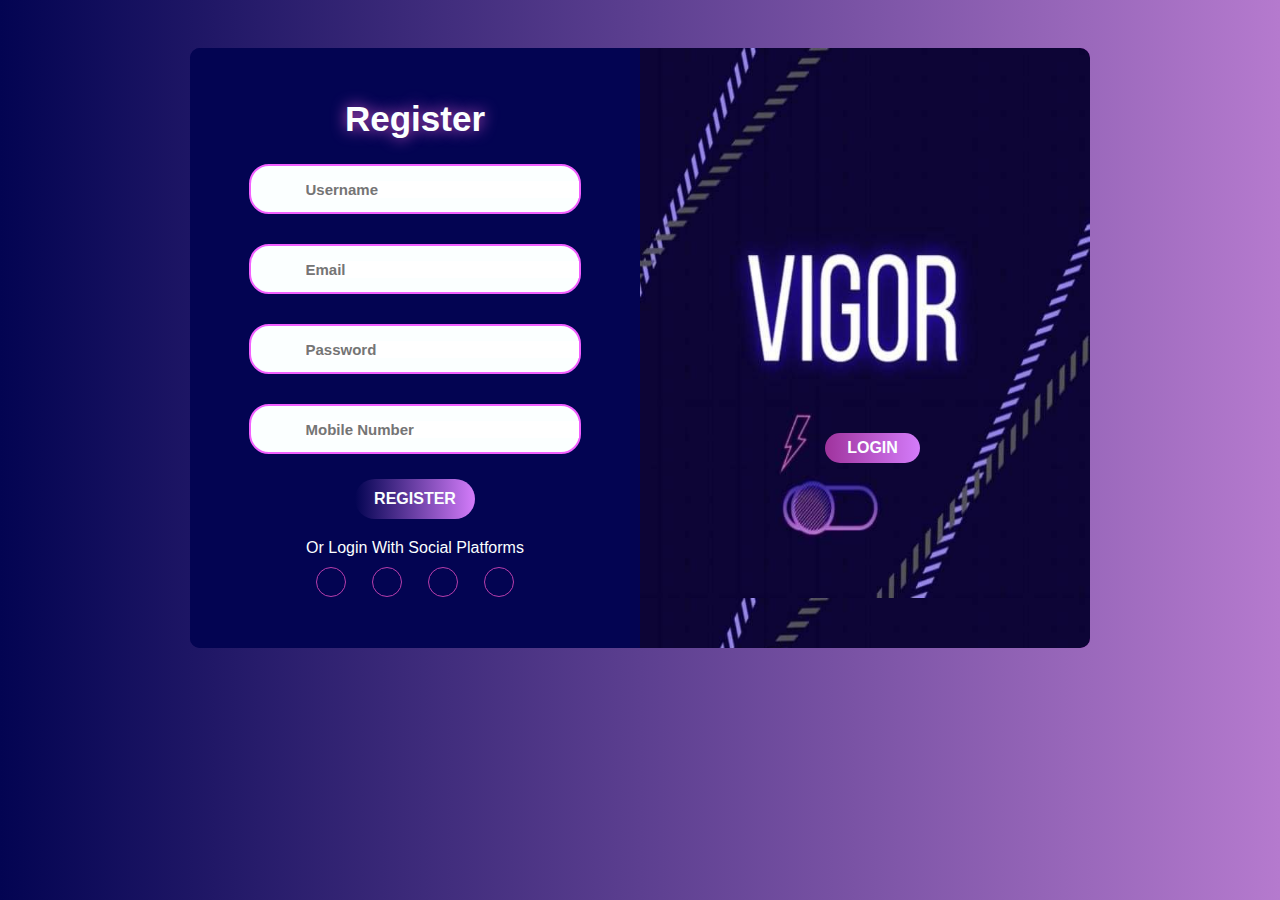
<file: Join.html>
<!DOCTYPE html>
<html>

<head>
    <meta charset="UtF-8" />
    <title> Vigor Fitness Academy </title>
    <meta name="Description" content="This is our fitness academy " />
    <style>
    </style>
    <script></script>
    <link rel="stylesheet " href="log.css">
    <link rel="stylesheet" href="https://use.fontawesome.com/releases/v5.15.4/css/all.css"
        integrity="sha384-DyZ88mC6Up2uqS4h/KRgHuoeGwBcD4Ng9SiP4dIRy0EXTlnuz47vAwmeGwVChigm" crossorigin="anonymous" />
    <title>Vigor Form</title>
</head>

<body>
    <div class="container" id="main">

        <form onsubmit="return validation()" method="Post" action="send.php " name="regform" id="form"
            class="form-Register">
            <h2 class="title"> Register </h2>
            <div class="input-field">
                <i class="fas fa-user"></i>
                <input type="text " name="username" placeholder="Username" id="username" required>

            </div>
            <div class="input-field">
                <i class="fas fa-envelope"></i>
                <input type="email " name=" email" placeholder="Email" id="Email" required>
            </div>
            <div class="input-field">
                <i class="fas fa-lock"></i>
                <input type="password" name="password" placeholder="Password" id="password" required>

            </div>
            <div class="input-field">
                <i class="fas fa-mobile-alt"></i>
                <input type="text" name="mobile" placeholder="Mobile Number" required>

            </div>

            <input type="submit" value="Register" class="LB">
            <p class="social"> Or Login With Social Platforms</p>
            <div class="social-media">
                <a href="#" class="social-icon">
                    <i class="fab fa-facebook"></i>
                </a>
                <a href="#" class="social-icon">
                    <i class="fab fa-twitter"></i>
                </a>
                <a href="#" class="social-icon">
                    <i class="fab fa-instagram"></i>
                </a>
                <a href="#" class="social-icon">
                    <i class="fab fa-google"></i>
                </a>
            </div>
        </form>

        <form action="" class="form-Login">
            <h2 class="title"> Login </h2>
            <div class="input-field">
                <i class="fas fa-user"></i>
                <input type="text " name="username" placeholder="Username" required>
            </div>
            <div class="input-field">
                <i class="fas fa-lock"></i>
                <input type="password" name="password" placeholder="Password" required>
            </div>
            <p class="forgrt"> Forget Password ? </p>
            <input type="submit" value="Login" class="LB">
            <p class="social"> Or Login With Social Platforms</p>
            <div class="social-media">
                <a href="#" class="social-icon">
                    <i class="fab fa-facebook"></i>
                </a>
                <a href="#" class="social-icon">
                    <i class="fab fa-twitter"></i>
                </a>
                <a href="#" class="social-icon">
                    <i class="fab fa-instagram"></i>
                </a>
                <a href="#" class="social-icon">
                    <i class="fab fa-google"></i>
                </a>
            </div>
        </form>

        <div class="overrelay-container">
            <div class="overrelay">
                <div class="over-right">
                    <button id="Register"> Register </button>
                </div>
                <div class="over-left">

                    <button id="Login"> Login </button>
                </div>


            </div>
        </div>



    </div>


















    <script src="log.js">

    </script>
</body>

</html>
</file>
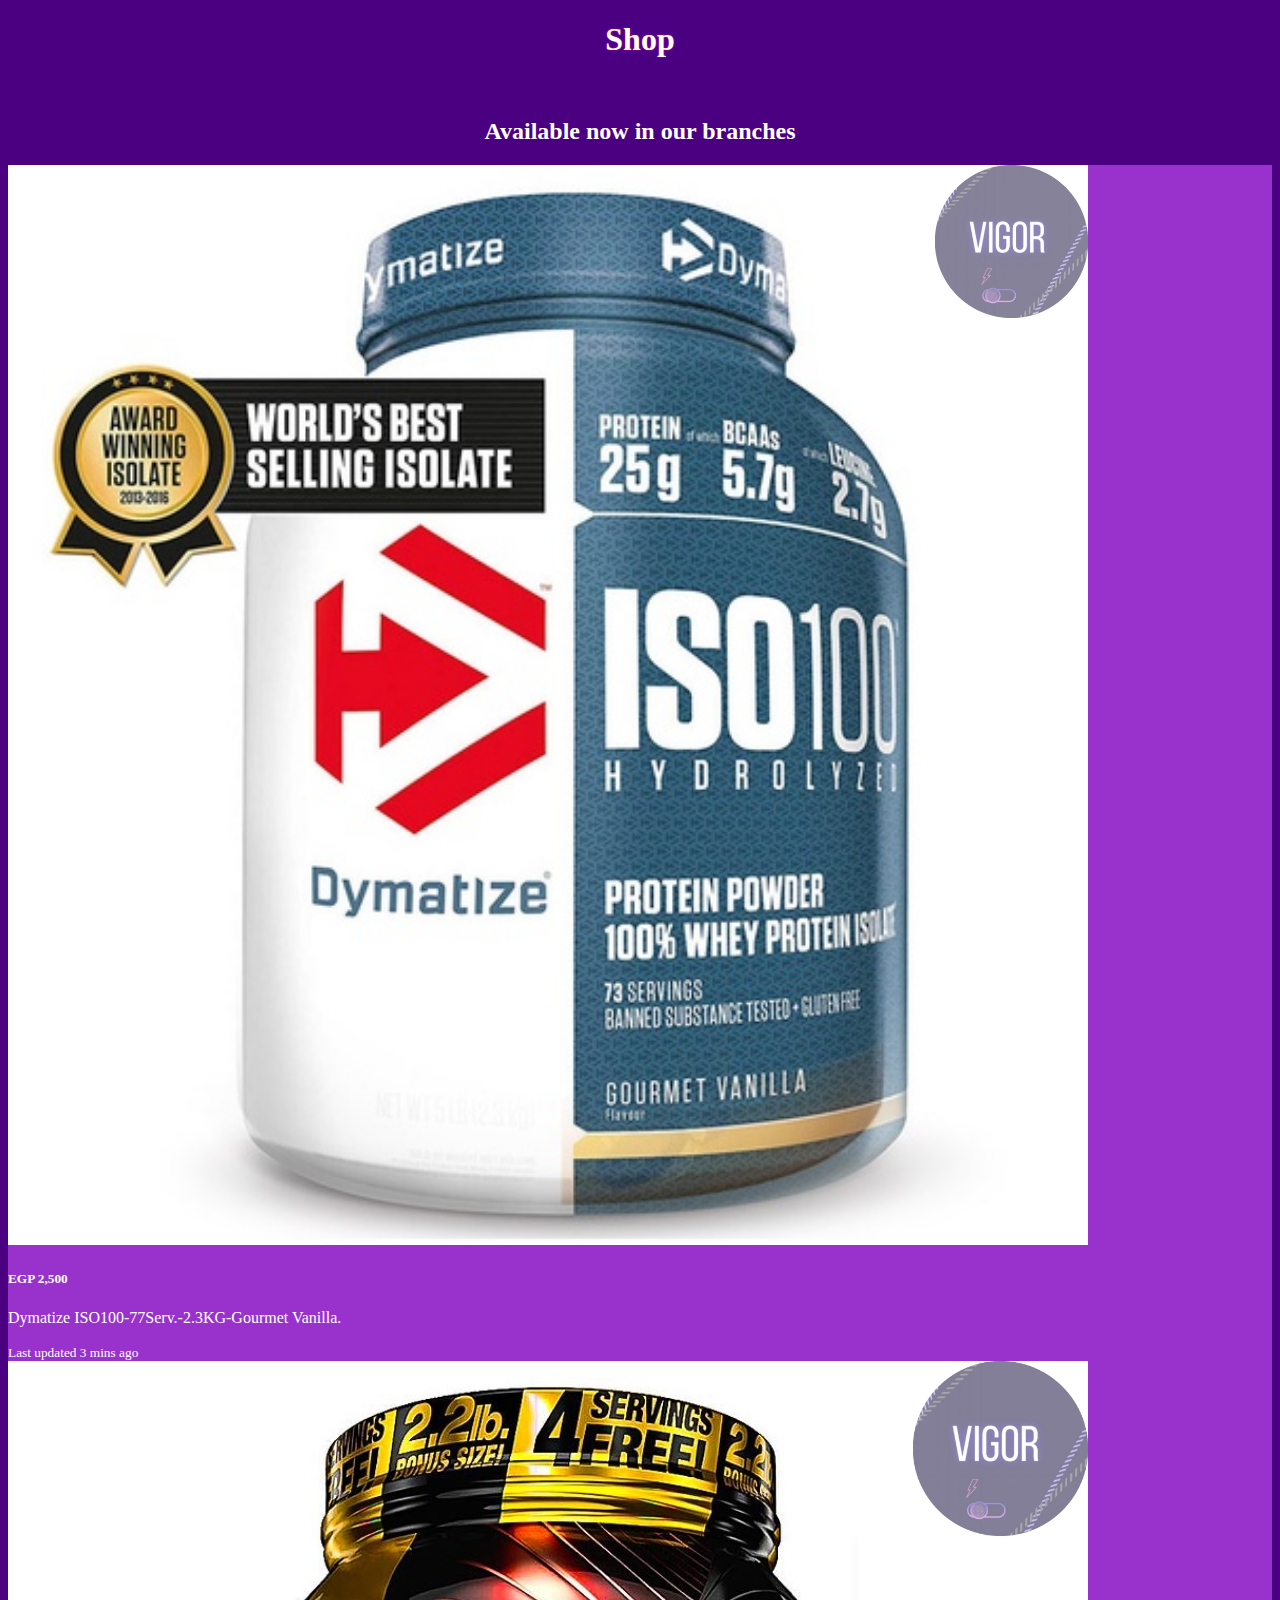
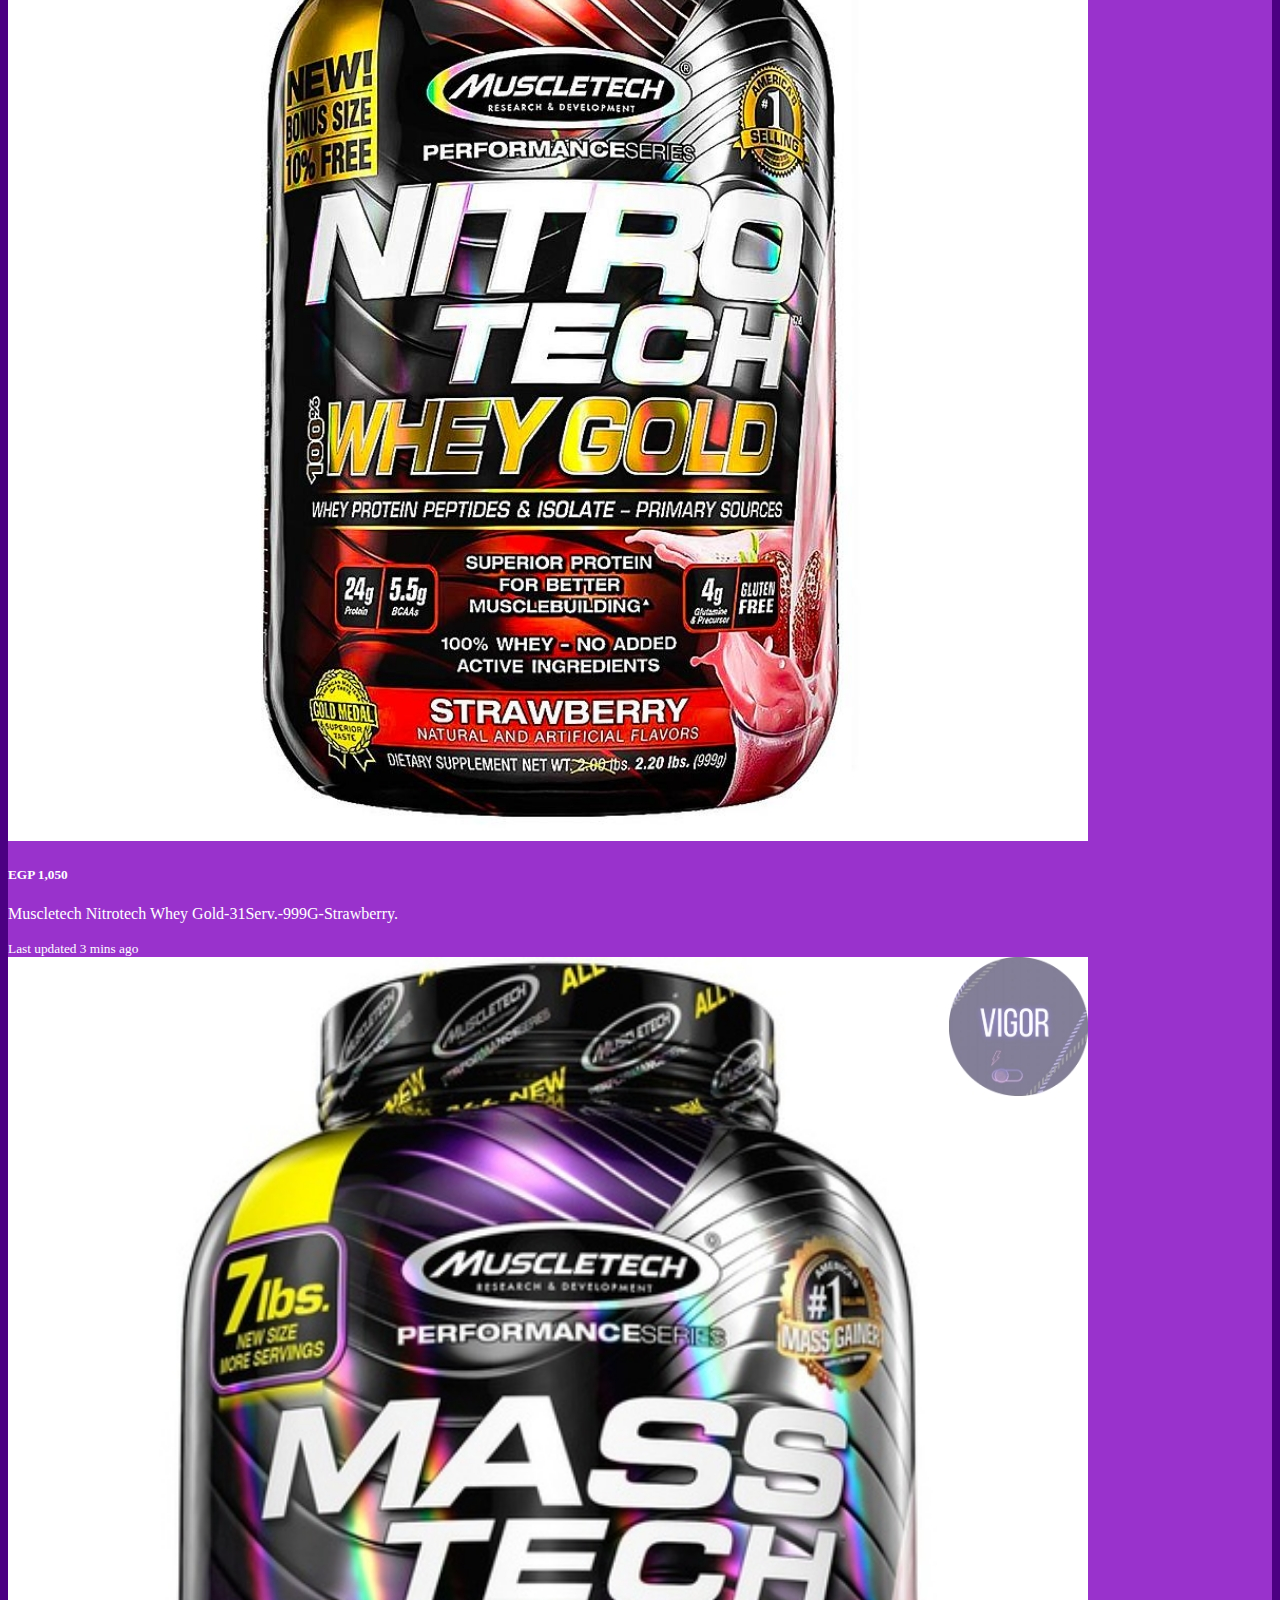
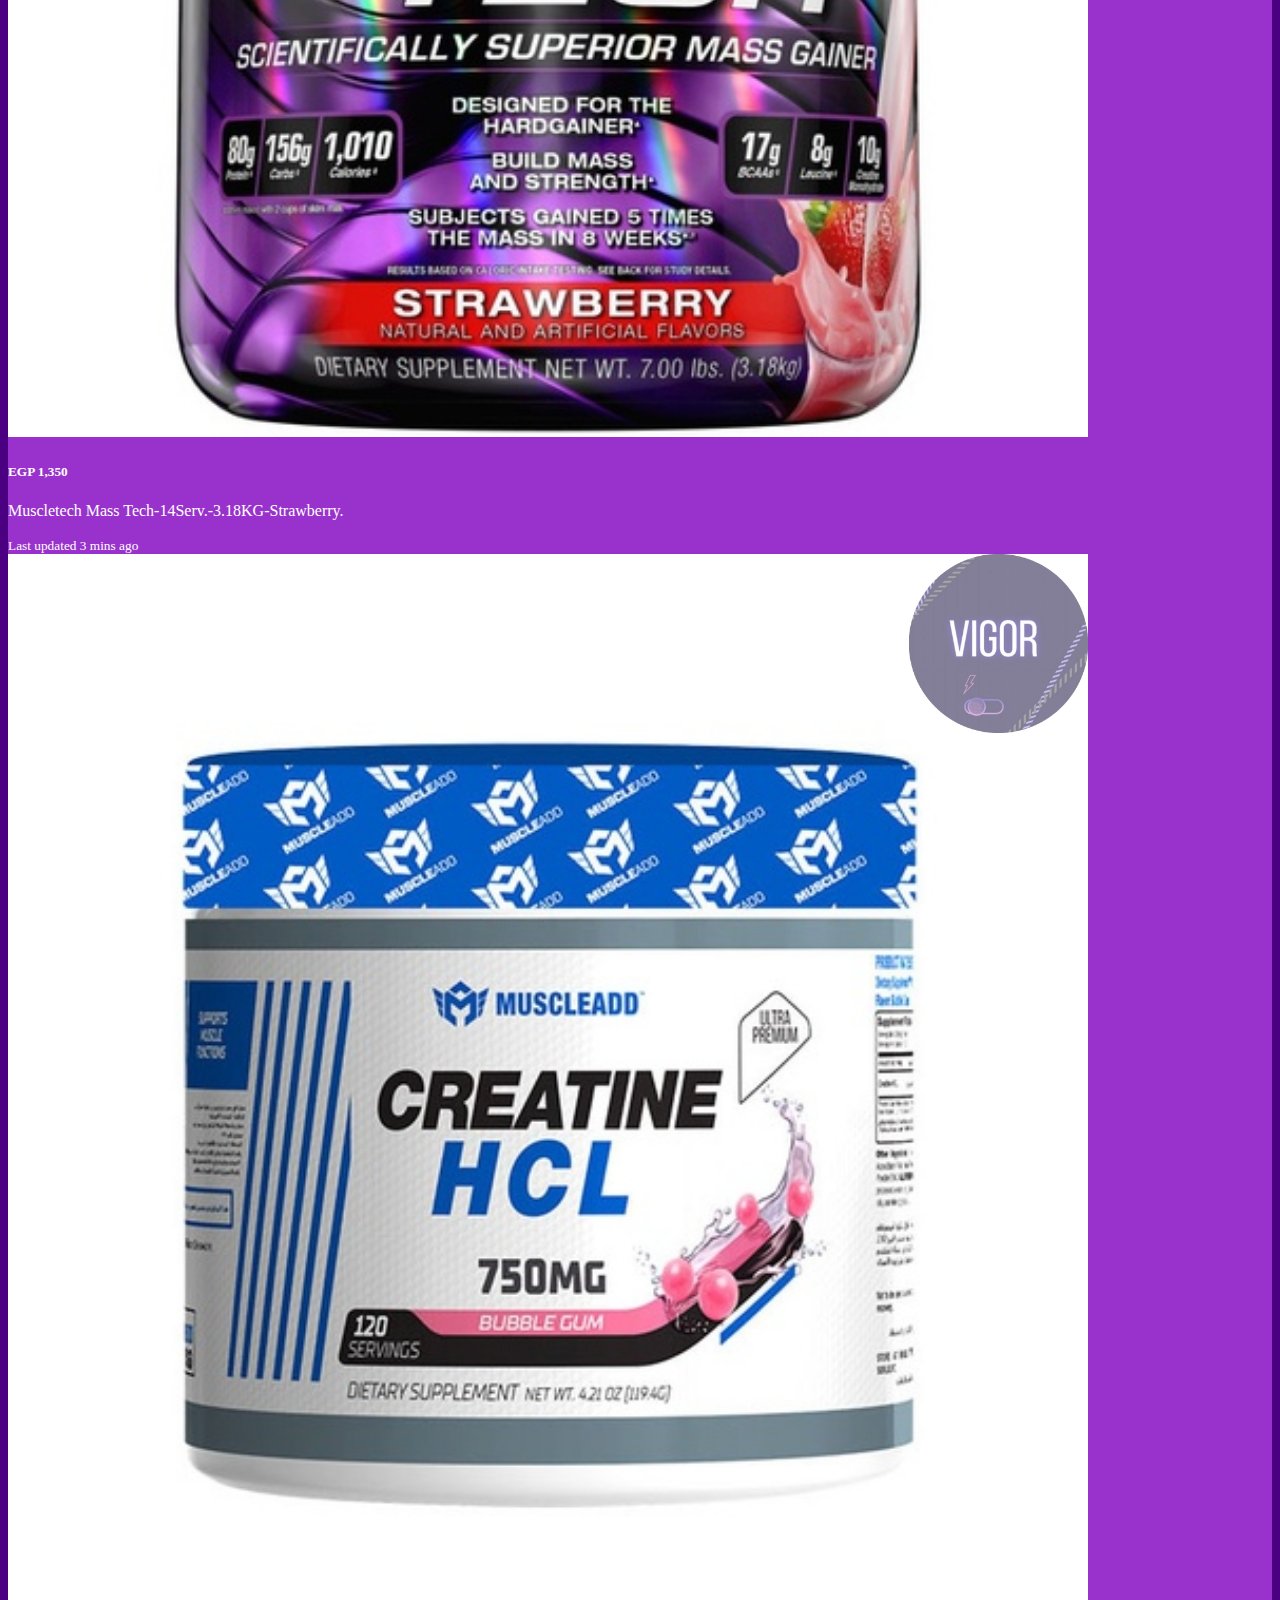
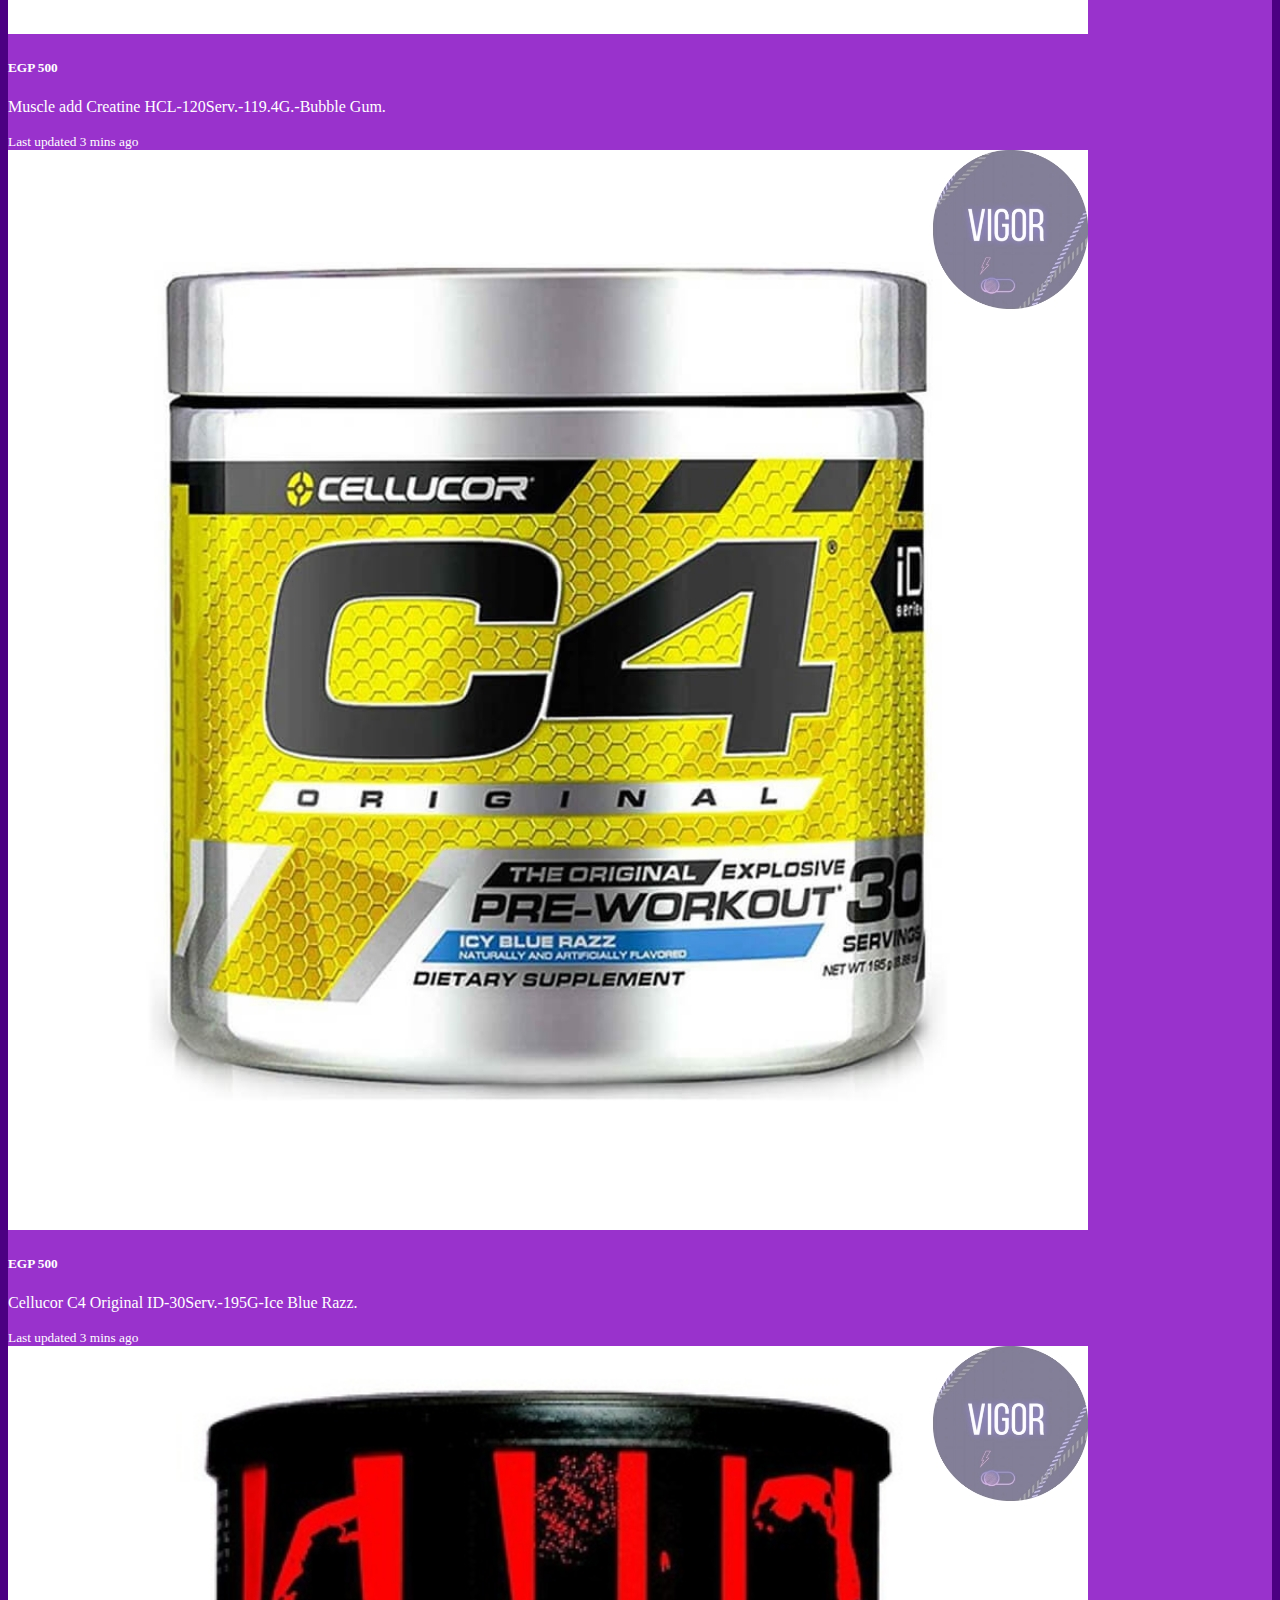
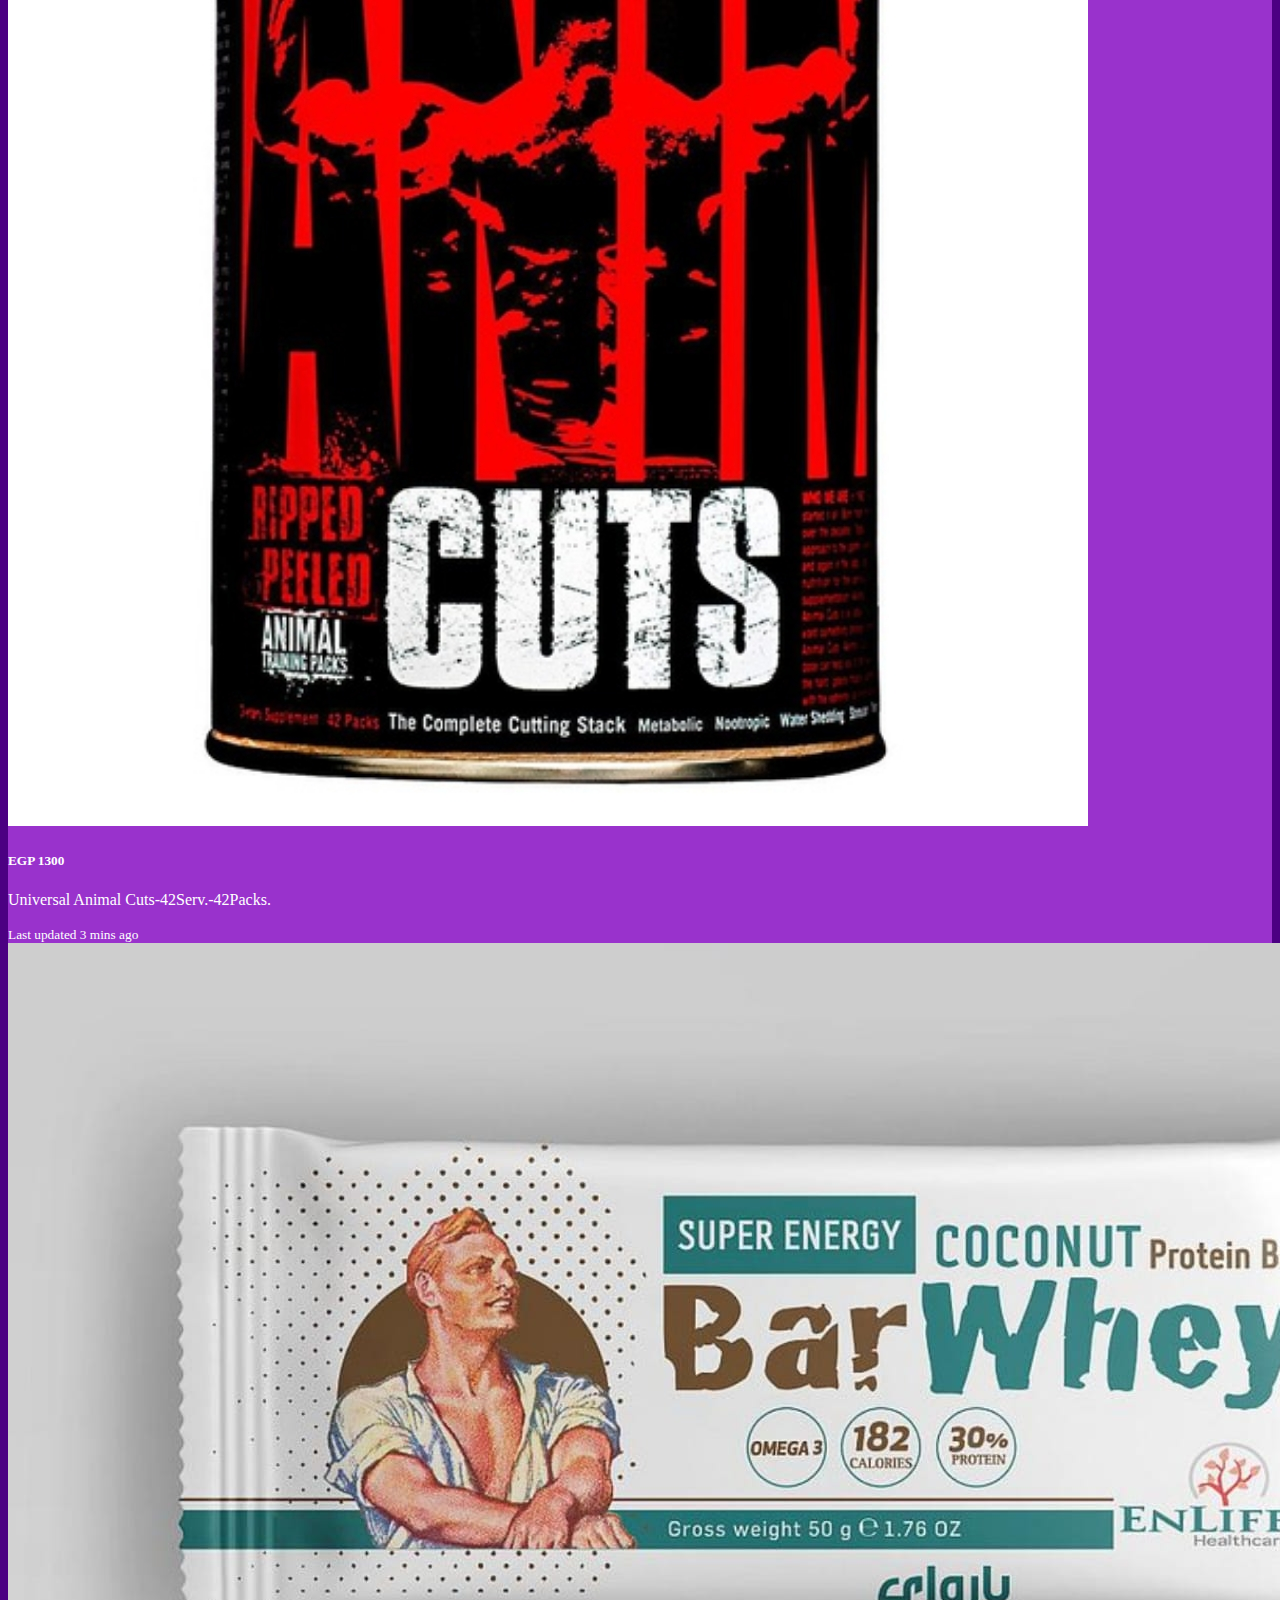
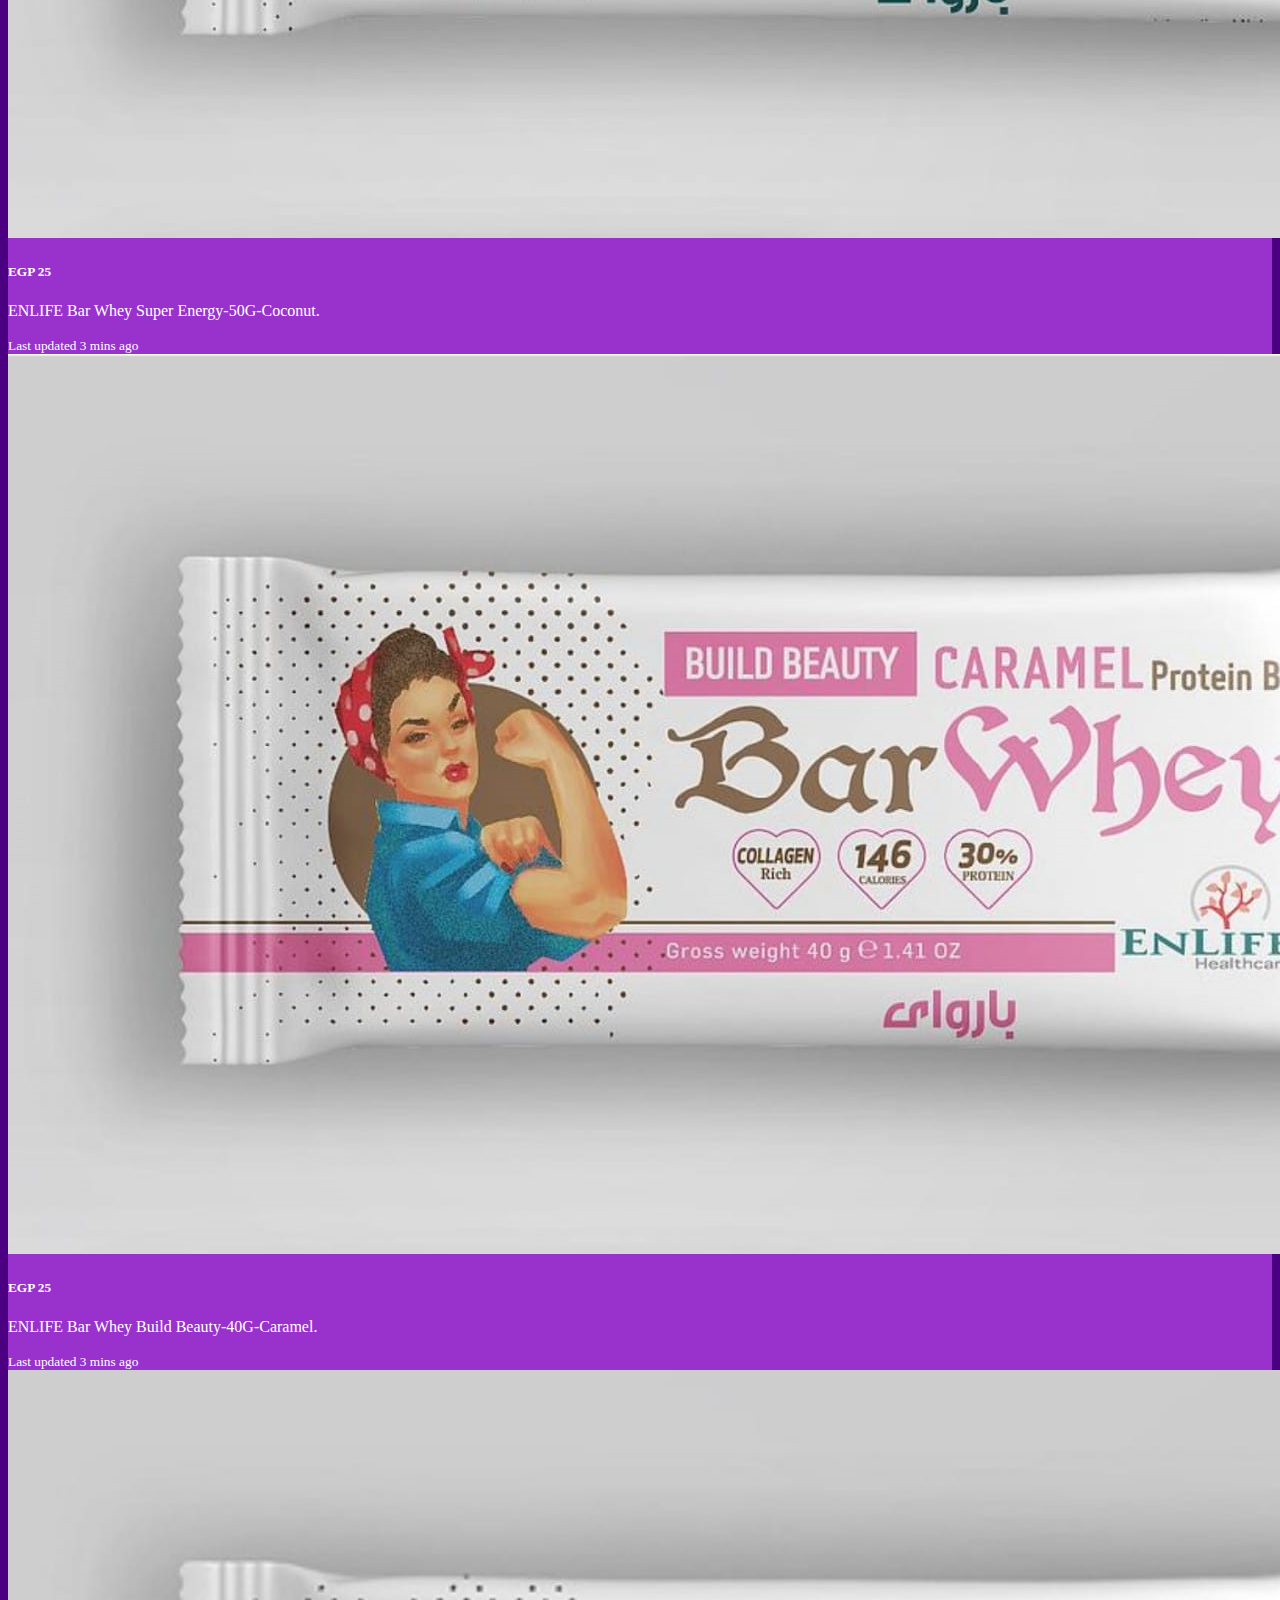
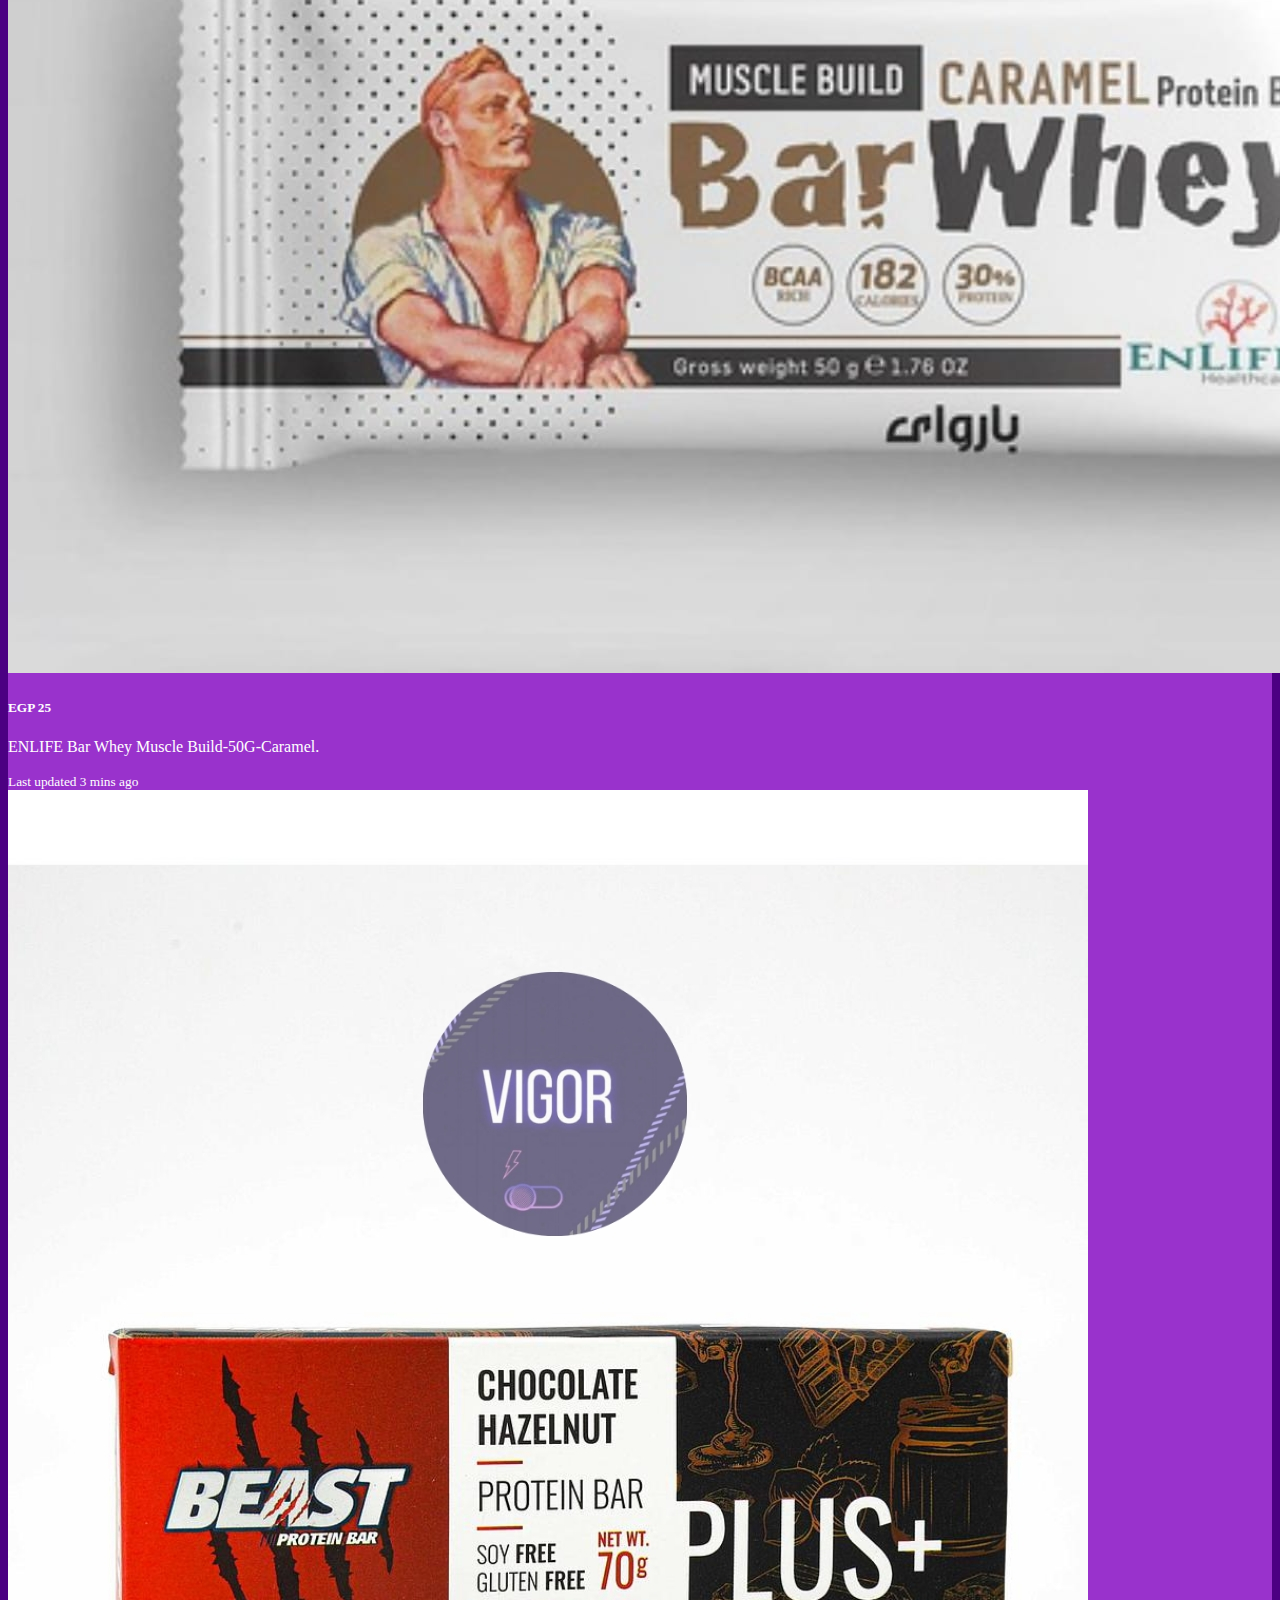
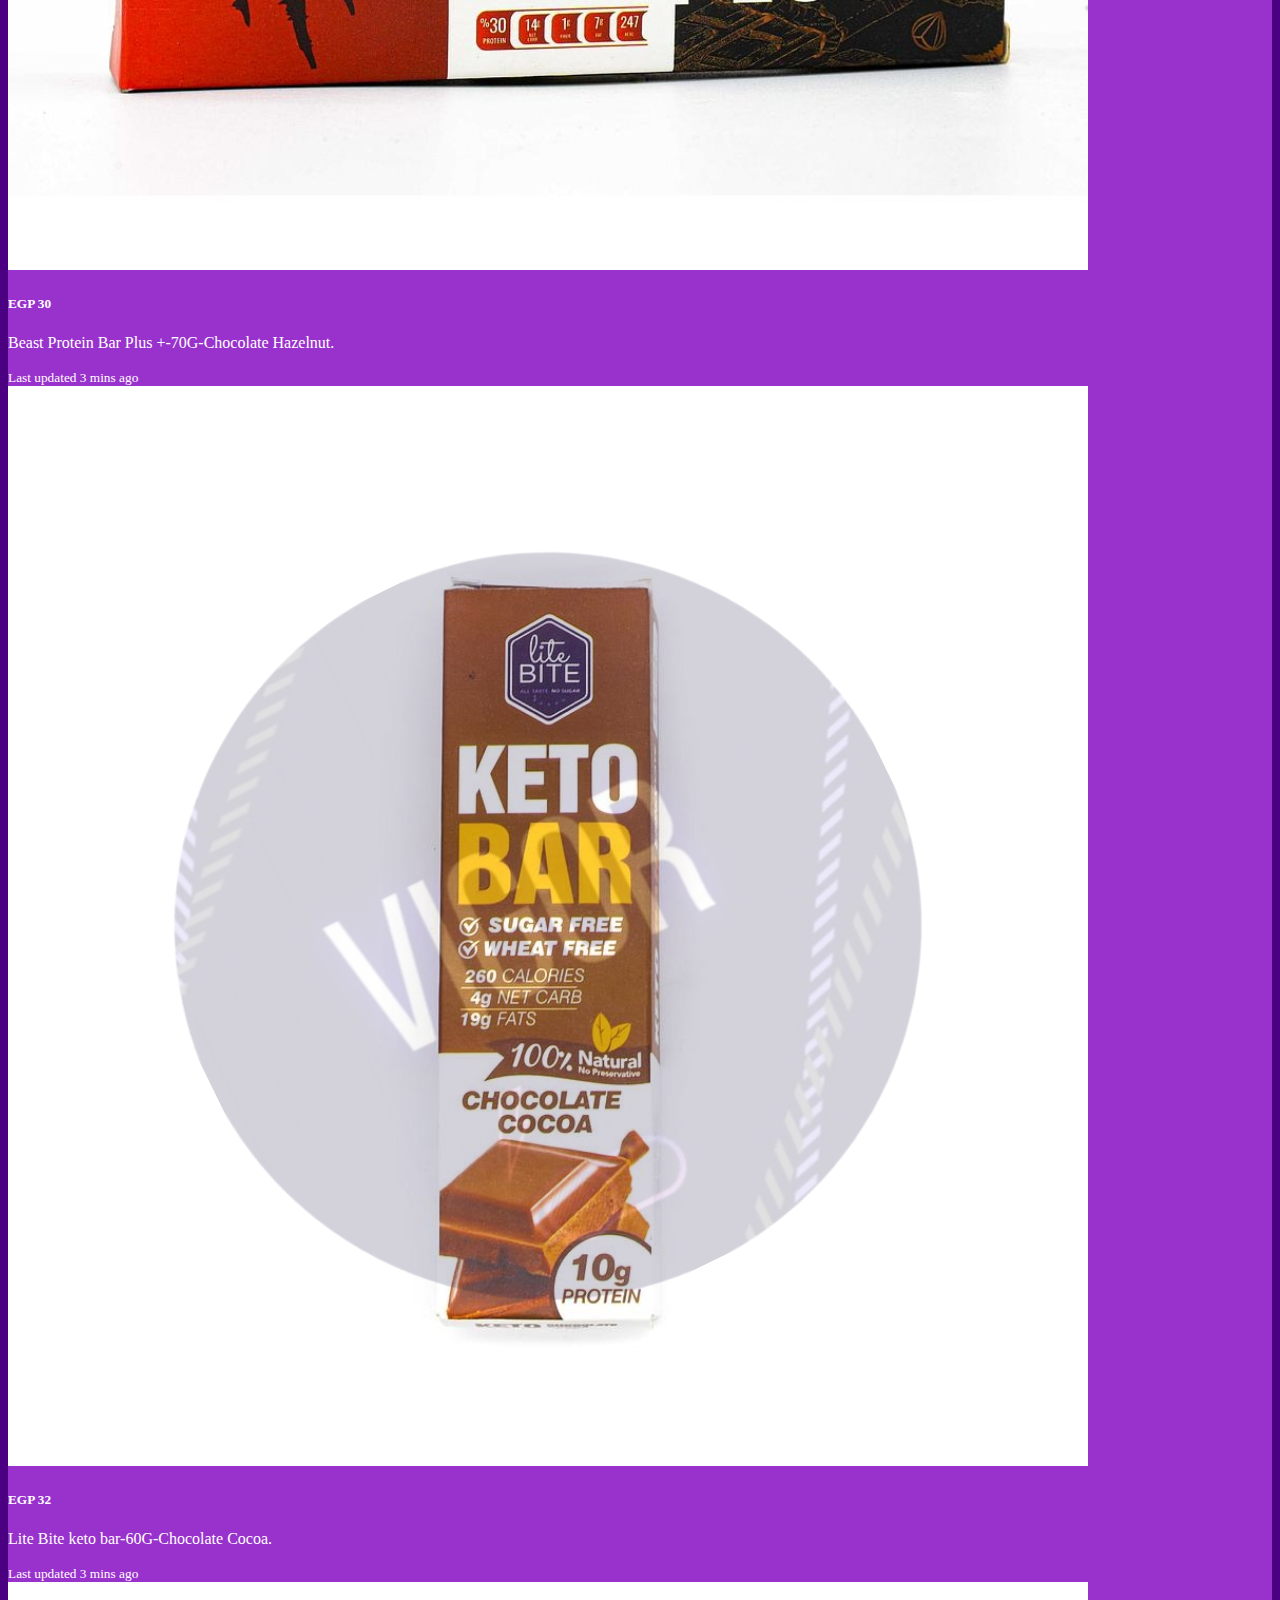
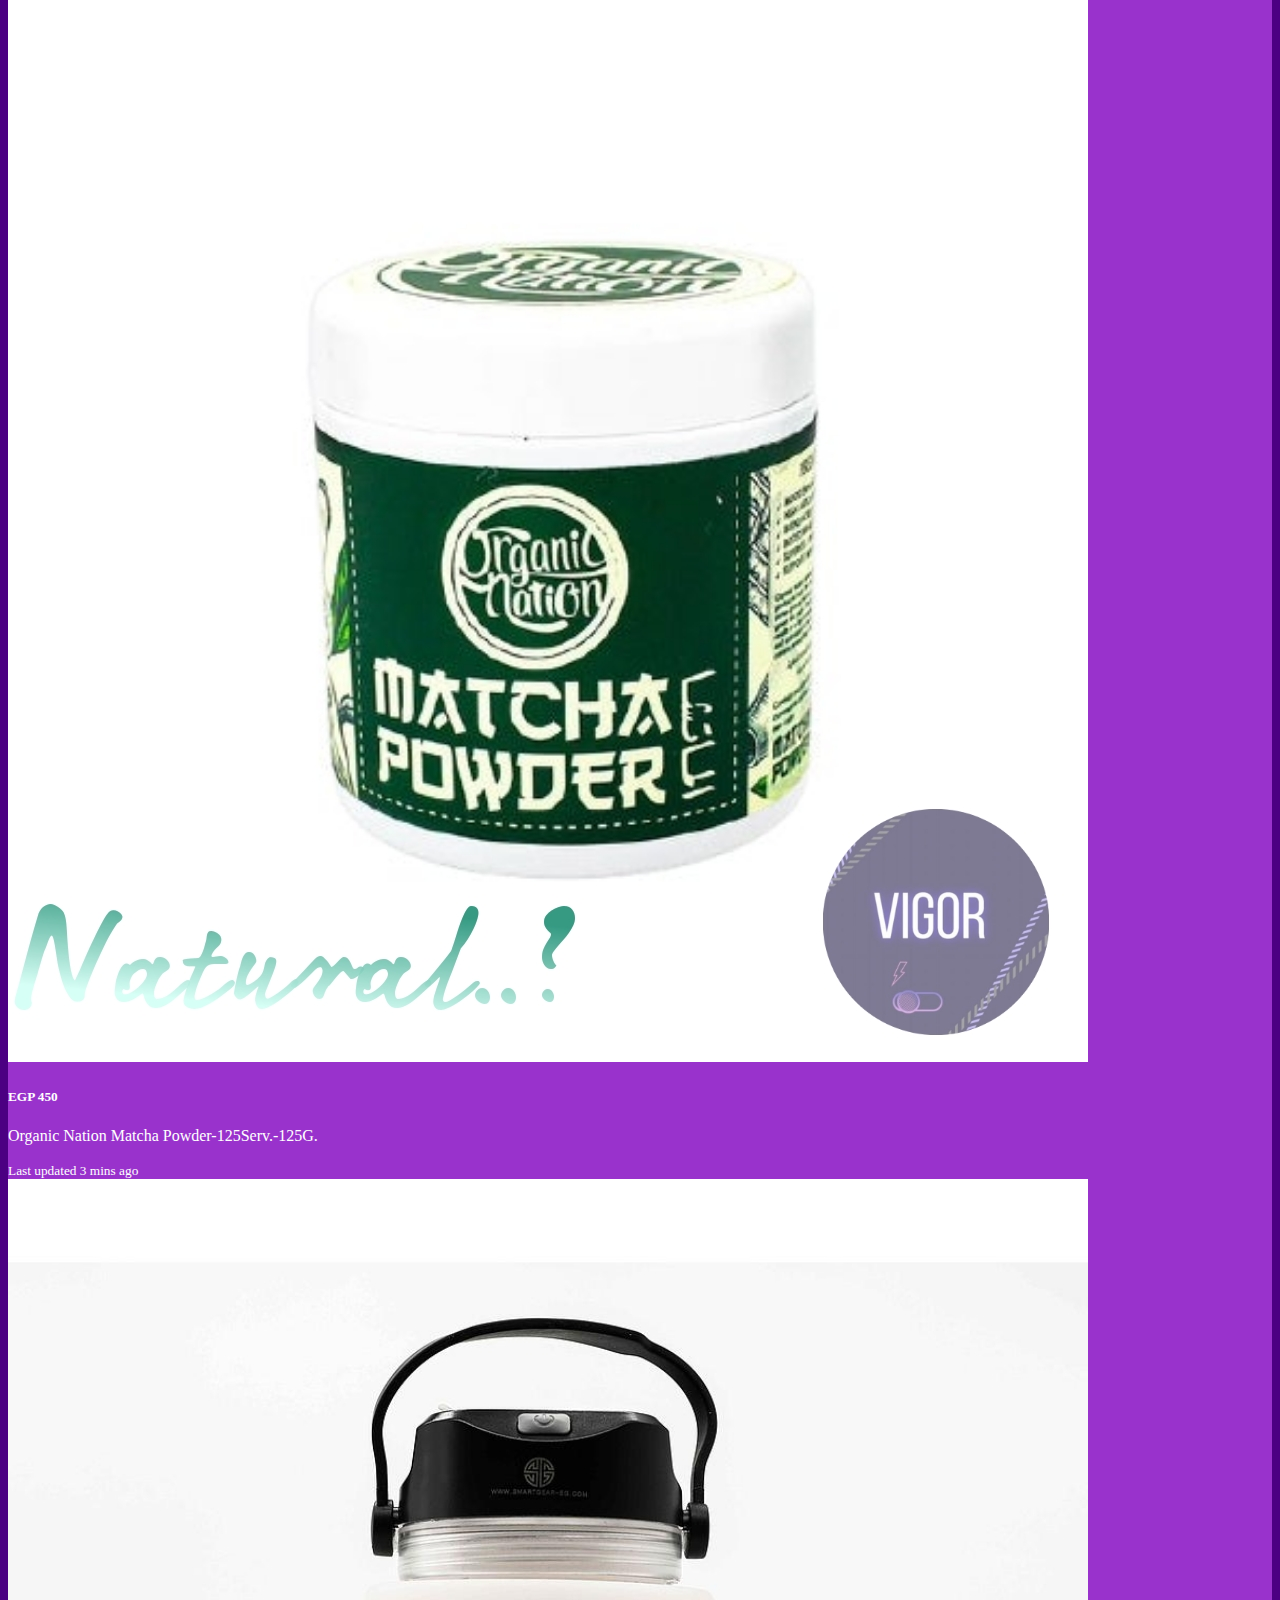
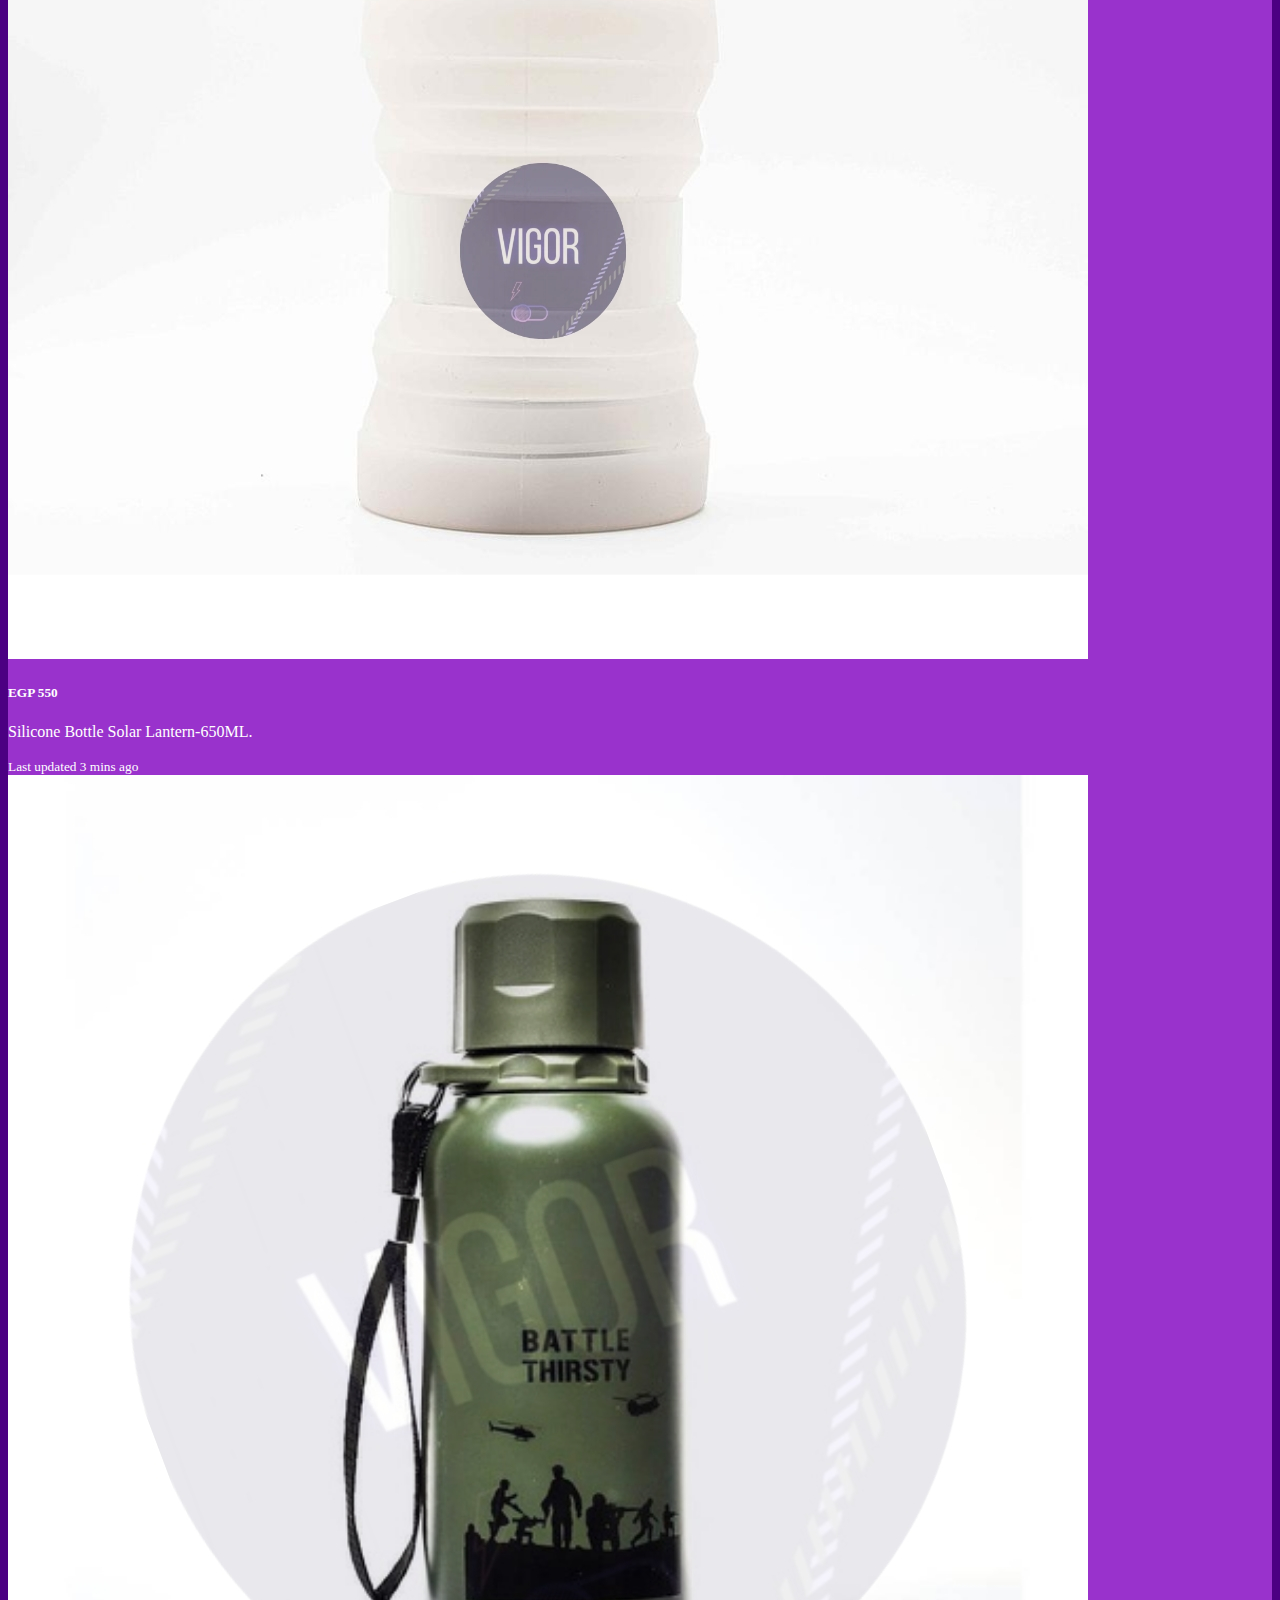
<file: shop/Shop.html>
<!DOCTYPE html>
<html>
     <!-- CSS only -->
<link href="https://cdn.jsdelivr.net/npm/bootstrap@5.1.3/dist/css/bootstrap.min.css" rel="stylesheet" integrity="sha384-1BmE4kWBq78iYhFldvKuhfTAU6auU8tT94WrHftjDbrCEXSU1oBoqyl2QvZ6jIW3" crossorigin="anonymous">
<!-- JavaScript Bundle with Popper -->
<script src="https://cdn.jsdelivr.net/npm/bootstrap@5.1.3/dist/js/bootstrap.bundle.min.js" integrity="sha384-ka7Sk0Gln4gmtz2MlQnikT1wXgYsOg+OMhuP+IlRH9sENBO0LRn5q+8nbTov4+1p" crossorigin="anonymous"></script>
   <head>
        <meta name="viewport" content="width=device-width, initial-scale=1.0">
        <title>Shop</title>
       <style>
           body{
               background-color:indigo;
           }
           h1 { text-align: center; 
           color: white;
           text-shadow: 0 0 3px #FF0000, 0 0 5px #0000FF;
        }
        h2 { text-align: center; 
           color: white;
        }
        div{
            color:white ;
            background-color:darkorchid ;
        }
    </style>
   </head>
   <body>
       <h1><b>Shop</b></h1><br>
       <h2>Available now in our branches</h2>
       <div class="card-group">
        <div class="card">
          <img class="card-img-top" src="im1.jpg" alt="Card image cap">
          <div class="card-body">
            <h5 class="card-title">EGP 2,500</h5>
            <p class="card-text">Dymatize ISO100-77Serv.-2.3KG-Gourmet Vanilla.</p>
          </div>
          <div class="card-footer">
            <small class="text-muted">Last updated 3 mins ago</small>
          </div>
        </div>
        <div class="card">
          <img class="card-img-top" src="im2.jpeg" alt="Card image cap">
          <div class="card-body">
            <h5 class="card-title">EGP 1,050</h5>
            <p class="card-text">Muscletech Nitrotech Whey Gold-31Serv.-999G-Strawberry.</p>
          </div>
          <div class="card-footer">
            <small class="text-muted">Last updated 3 mins ago</small>
          </div>
        </div>
        <div class="card">
          <img class="card-img-top" src="im3.jpeg" alt="Card image cap">
          <div class="card-body">
            <h5 class="card-title">EGP 1,350</h5>
            <p class="card-text">Muscletech Mass Tech-14Serv.-3.18KG-Strawberry.</p>
          </div>
          <div class="card-footer">
            <small class="text-muted">Last updated 3 mins ago</small>
          </div>
        </div>
      </div>
      <div class="card-group">
        <div class="card">
          <img class="card-img-top" src="im4.jpeg" alt="Card image cap">
          <div class="card-body">
            <h5 class="card-title">EGP 500</h5>
            <p class="card-text">Muscle add Creatine HCL-120Serv.-119.4G.-Bubble Gum.</p>
          </div>
          <div class="card-footer">
            <small class="text-muted">Last updated 3 mins ago</small>
          </div>
        </div>
        <div class="card">
          <img class="card-img-top" src="im5.jpg" alt="Card image cap">
          <div class="card-body">
            <h5 class="card-title">EGP 500</h5>
            <p class="card-text">Cellucor C4 Original ID-30Serv.-195G-Ice Blue Razz.</p>
          </div>
          <div class="card-footer">
            <small class="text-muted">Last updated 3 mins ago</small>
          </div>
        </div>
        <div class="card">
          <img class="card-img-top" src="im6.jpeg" alt="Card image cap">
          <div class="card-body">
            <h5 class="card-title">EGP 1300</h5>
            <p class="card-text">Universal Animal Cuts-42Serv.-42Packs.</p>
          </div>
          <div class="card-footer">
            <small class="text-muted">Last updated 3 mins ago</small>
          </div>
        </div>
      </div>
      <div class="card-group">
        <div class="card">
          <img class="card-img-top" src="im7.jpg" alt="Card image cap">
          <div class="card-body">
            <h5 class="card-title">EGP 25</h5>
            <p class="card-text">ENLIFE Bar Whey Super Energy-50G-Coconut.</p>
          </div>
          <div class="card-footer">
            <small class="text-muted">Last updated 3 mins ago</small>
          </div>
        </div>
        <div class="card">
          <img class="card-img-top" src="im8.jpg" alt="Card image cap">
          <div class="card-body">
            <h5 class="card-title">EGP 25</h5>
            <p class="card-text">ENLIFE Bar Whey Build Beauty-40G-Caramel.</p>
          </div>
          <div class="card-footer">
            <small class="text-muted">Last updated 3 mins ago</small>
          </div>
        </div>
        <div class="card">
          <img class="card-img-top" src="im9.jpg" alt="Card image cap">
          <div class="card-body">
            <h5 class="card-title">EGP 25</h5>
            <p class="card-text">ENLIFE Bar Whey Muscle Build-50G-Caramel.</p>
          </div>
          <div class="card-footer">
            <small class="text-muted">Last updated 3 mins ago</small>
          </div>
        </div>
      </div>
      <div class="card-group">
        <div class="card">
          <img class="card-img-top" src="im10.jpeg" alt="Card image cap">
          <div class="card-body">
            <h5 class="card-title">EGP 30</h5>
            <p class="card-text">Beast Protein Bar Plus +-70G-Chocolate Hazelnut.</p>
          </div>
          <div class="card-footer">
            <small class="text-muted">Last updated 3 mins ago</small>
          </div>
        </div>
        <div class="card">
          <img class="card-img-top" src="im11.jpeg" alt="Card image cap">
          <div class="card-body">
            <h5 class="card-title">EGP 32</h5>
            <p class="card-text">Lite Bite keto bar-60G-Chocolate Cocoa.</p>
          </div>
          <div class="card-footer">
            <small class="text-muted">Last updated 3 mins ago</small>
          </div>
        </div>
        <div class="card">
          <img class="card-img-top" src="im12.jpeg" alt="Card image cap">
          <div class="card-body">
            <h5 class="card-title">EGP 450</h5>
            <p class="card-text">Organic Nation Matcha Powder-125Serv.-125G.</p>
          </div>
          <div class="card-footer">
            <small class="text-muted">Last updated 3 mins ago</small>
          </div>
        </div>
      </div>
      <div class="card-group">
        <div class="card">
          <img class="card-img-top" src="im13.jpeg" alt="Card image cap">
          <div class="card-body">
            <h5 class="card-title">EGP 550</h5>
            <p class="card-text">Silicone Bottle Solar Lantern-650ML.</p>
          </div>
          <div class="card-footer">
            <small class="text-muted">Last updated 3 mins ago</small>
          </div>
        </div>
        <div class="card">
          <img class="card-img-top" src="im14.jpeg" alt="Card image cap">
          <div class="card-body">
            <h5 class="card-title">EGP 400</h5>
            <p class="card-text">Army Stainless Thermos Bottle-400ml-Army Green.</p>
          </div>
          <div class="card-footer">
            <small class="text-muted">Last updated 3 mins ago</small>
          </div>
        </div>
        <div class="card">
          <img class="card-img-top" src="im15.jpeg" alt="Card image cap">
          <div class="card-body">
            <h5 class="card-title">EGP 250</h5>
            <p class="card-text">Gloves with wrist support-Black-X.</p>
          </div>
          <div class="card-footer">
            <small class="text-muted">Last updated 3 mins ago</small>
          </div>
        </div>
      </div>
      <div class="card-group">
        <div class="card">
          <img class="card-img-top" src="im16.jpeg" alt="Card image cap">
          <div class="card-body">
            <h5 class="card-title">EGP 800</h5>
            <p class="card-text">UNISEX HOODIE.</p>
          </div>
          <div class="card-footer">
            <small class="text-muted">Last updated 3 mins ago</small>
          </div>
        </div>
        <div class="card">
          <img class="card-img-top" src="im17.jpeg" alt="Card image cap">
          <div class="card-body">
            <h5 class="card-title">EGP 300</h5>
            <p class="card-text">UNISEX T-SHIRT.</p>
          </div>
          <div class="card-footer">
            <small class="text-muted">Last updated 3 mins ago</small>
          </div>
        </div>
        <div class="card">
          <img class="card-img-top" src="im18.jpeg" alt="Card image cap">
          <div class="card-body">
            <h5 class="card-title">EGP 300</h5>
            <p class="card-text">UNISEX T-SHIRT.</p>
          </div>
          <div class="card-footer">
            <small class="text-muted">Last updated 3 mins ago</small>
          </div>
        </div>
      </div>
    </body>
    </html>
</file>
<file: log.css>
* {
    margin: 0;
    padding: 0;
    box-sizing: border-box;
    font-family: 'poppins', sans-serif;
}

body {
    display: flex;
    align-items: center;
    justify-content: center;
    flex-direction: column;
    background: -webkit-linear-gradient(right, #b57ace, #030452);
    min-height: 100%;
    margin: 10%;


}



.LB {

    width: 120px;
    height: 40px;
    border: none;
    border-radius: 50px;
    background: -webkit-linear-gradient(right, #d47cfa, #030452);
    color: #FBFFFF;
    font-weight: 600;
    margin: 10px 0;
    text-transform: uppercase;
    font-size: 1rem;
    cursor: pointer;
    transition: all 80ms ease-in-out;

}

.LB:active {
    transform: scale(0.90);
}

.LB:hover {
    background: -webkit-linear-gradient(left, #d47cfa, #563274);
}


#Register {
    width: 95px;
    height: 30px;
    border: none;
    border-radius: 90px;
    background: -webkit-linear-gradient(right, #d47cfa, #9f339d);
    color: #FBFFFF;
    font-weight: 600;
    text-transform: uppercase;
    font-size: 1rem;
    cursor: pointer;
    transition: all 80ms ease-in-out;
    margin-right: 190px;
    margin-top: 200px;


}

#Login {

    width: 95px;
    height: 30px;
    border: none;
    border-radius: 90px;
    background: -webkit-linear-gradient(right, #d47cfa, #9f339d);
    color: #FBFFFF;
    font-weight: 600;
    text-transform: uppercase;
    font-size: 1rem;
    cursor: pointer;
    transition: all 80ms ease-in-out;
    margin-top: 200px;
    margin-left: 15px;


}

.container {

    position: absolute;
    width: 900px;
    max-width: 100%;
    height: 600px;
    background: -webkit-linear-gradient(right, #d47cfa, #030452);
    border-radius: 10px;
    overflow: hidden;
    top: 3rem;

    box-shadow: 0 14px 28px rgba(0, 0, 0, 0.25),
        0 10px 10px rgba(0, 0, 0, 0.22),


}

.container.right-panel-active .form-Register {
    transform: translateX(100%);
}

.container.right-panel-active .form-Login {
    transform: translateX(100%);
    opacity: 1;
    z-index: 5;
}

.overrelay-container {
    position: absolute;
    top: 0;
    left: 50%;
    width: 50%;
    height: 100%;
    overflow: hidden;
    transition: transform 0.6s ease-in-out;
    z-index: 100;

}

.container.right-panel-active .overrelay-container {
    transform: translateX(-100%);
}



.overrelay {
    position: relative;
    color: #ffffff;
    text-shadow: rgba(240, 67, 228, 0.9) 0px 0px 15px;
    background: #861894;

    left: -100%;
    height: 100%;
    width: 200%;
    background-image: url(secound.jpeg);
    background-size: cover;
    background-size: 450px 550px;
    transform: translateX(0);
    transition: transform 0.6s ease-in-out;
}

.overrelay h1 {
    padding-bottom: 16rem;
    font-size: 1.5rem;
}

.container.right-panel-active .overrelay {
    transform: translateX(50%);

}

.over-left,
.over-right {
    position: absolute;
    display: flex;
    align-items: center;
    justify-content: center;
    flex-direction: column;
    padding: 0 40px;
    top: 0;
    text-align: center;
    height: 100%;
    width: 50%;
    transform: translateX(0);
    transition: trasform 0.6s ease-in-out;

}

.over-right {
    transform: translateX(-20%);
}

.over-left {
    right: 0;
    transform: translateX(0);
}




.form-Register,
.form-Login {
    position: absolute;
    top: 0;
    left: 0;
    height: 100%;
    transition: all 0.6s ease-in-out;


}

.form-Login {
    width: 50%;
    opacity: 0;
    z-index: 1;
}

.form-Register {
    width: 50%;
    z-index: 2;
}



form {
    display: flex;
    align-items: center;
    justify-content: center;
    flex-direction: column;
    height: 100%;
    padding: 0 50px;
    text-align: center;
    background: #030452;

}

.title {
    font-size: 35px;
    color: #FBFFFF;
    text-shadow: rgba(235, 96, 218, 0.9) 0px 0px 15px;
    margin-bottom: 10px;

}

.input-field {
    width: 95%;
    height: 50px;
    background: #FBFFFF;
    margin: 15px 0;
    border: 2px solid #f261ff;
    border-radius: 20px;
    display: flex;
    align-items: center;

}

.input-field i {
    flex: 1;
    text-align: center;
    color: #b83eac;
    font-size: 18px;
}

.input-field input {
    flex: 5;
    background-color: none;
    border: none;
    outline: none;
    width: 100%;
    font-size: 15px;
    font-weight: 590;
    color: #b83eac;
}

.social {
    margin: 10px 0;
    font-size: 16px;
    color: #FBFFFF;
}

.social-media {
    display: flex;
    justify-content: center;
    color: #b83eac;

}

.forgrt {
    margin-top: 15px;
    text-align: center;
    font-size: 14px;
    font-weight: 600;
    color: #FBFFFF;
    cursor: pointer;
}

.forgrt:hover {
    color: #b83eac;
}

.social-icon {
    height: 30px;
    width: 30px;
    display: flex;
    align-items: center;
    justify-content: center;
    color: #f29afc;
    border: 1px solid #b83eac;
    border-radius: 20px;
    margin: 0 13px;

}

a {
    text-decoration: none;

}

.social-icon:hover {
    color: #edd7ef;
    border-color: #a84197;


}

.container.right-panel-active .over-left {
    transform: translate(0);
}

.container.right-panel-active .over-right {
    transform: translate(20%);
}
</file>
